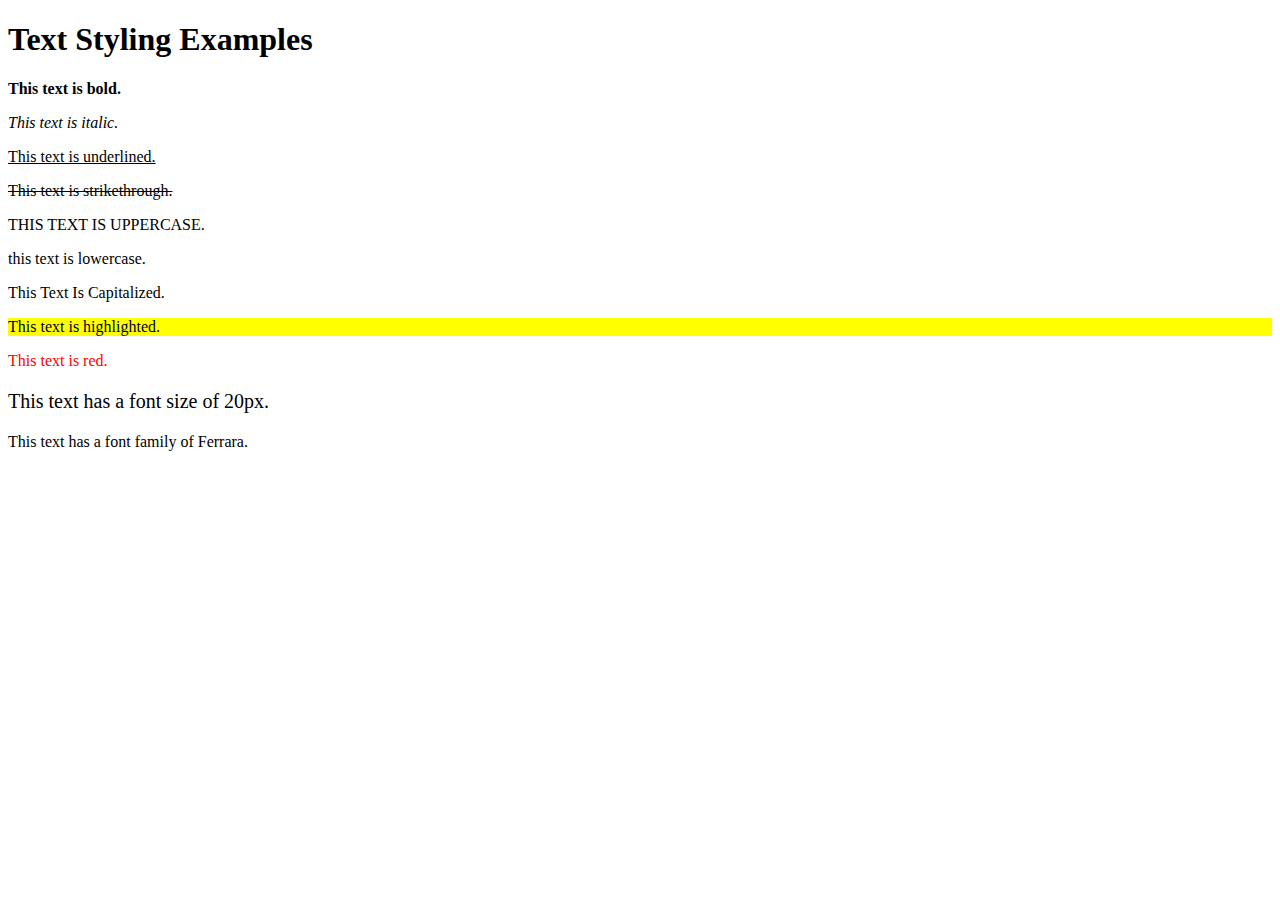
<file: index.html>
<!DOCTYPE html>
<html lang="en">
<head>
    <meta charset="UTF-8">
    <meta name="viewport" content="width=device-width, initial-scale=1.0">
    <title>Text Styling</title>
    <style>
        .bold {
            font-weight: bold;
        }
        .italic {
            font-style: italic;
        }
        .underline {
            text-decoration: underline;
        }
        .strikethrough {
            text-decoration: line-through;
        }
        .uppercase {
            text-transform: uppercase;
        }
        .lowercase {
            text-transform: lowercase;
        }
        .capitalize {
            text-transform: capitalize;
        }
        .highlight {
            background-color: yellow;
        }
        .color {
            color: red;
        }
        .font-size {
            font-size: 20px;
        }
        .font-family {
            font-family: 'Ferrara', cursive;
        }
    </style>
</head>
<body>
    <h1>Text Styling Examples</h1>
    <p class="bold">This text is bold.</p>
    <p class="italic">This text is italic.</p>
    <p class="underline">This text is underlined.</p>
    <p class="strikethrough">This text is strikethrough.</p>
    <p class="uppercase">this text is uppercase.</p>
    <p class="lowercase">THIS TEXT IS LOWERCASE.</p>
    <p class="capitalize">this text is capitalized.</p>
    <p class="highlight">This text is highlighted.</p>
    <p class="color">This text is red.</p>
    <p class="font-size">This text has a font size of 20px.</p>
    <p class="font-family">This text has a font family of Ferrara.</p>
</body>
</html>
</file>
